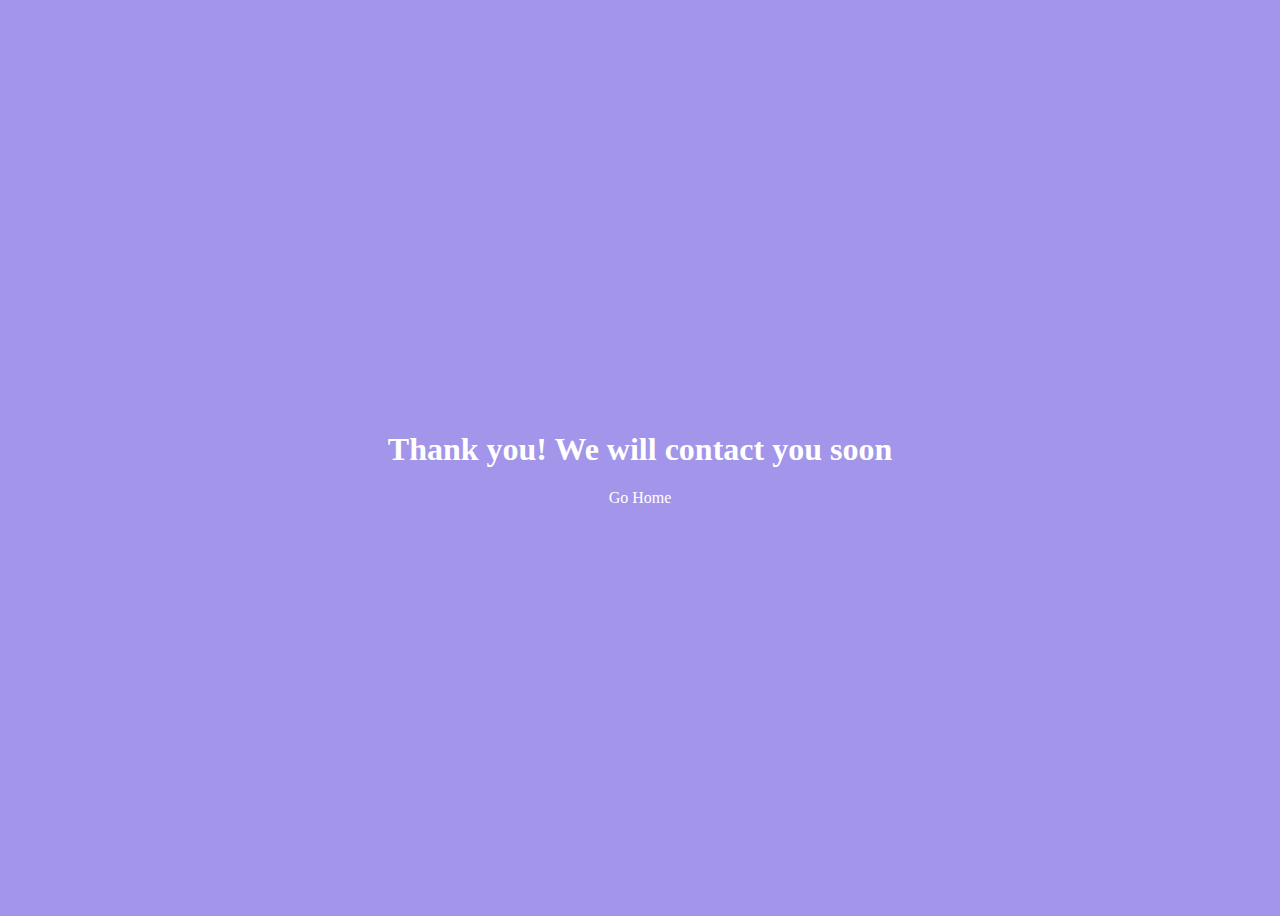
<file: php/pages/contact-success.html>
<!DOCTYPE html>
<html lang="en">
<head>
    <meta charset="UTF-8">
    <meta http-equiv="X-UA-Compatible" content="IE=edge">
    <meta name="viewport" content="width=device-width, initial-scale=1.0">
    <title>Message of Us</title>

    <link src="../../assets/css/style.css" />

    <style>
        body{
            background-color:  hsl(250, 66%, 75%);

        }
        .messageContainer {
            width: 100%;
            min-height: 100vh;
            display: flex;
            flex-direction: column;
            justify-content: center;
            align-items: center;
            color: white;
        }
        a{
            color: white;
            text-decoration: none;
            list-style: none;
        }
        a:hover{
            color: black;
        }
    </style>
</head>
<body>
    <div class="messageContainer">
        <h1>Thank you! We will contact you soon</h1>
        <a href="/MyPortoflioStarLabs">Go Home</a>
    </div>
</body>
</html>
</file>
